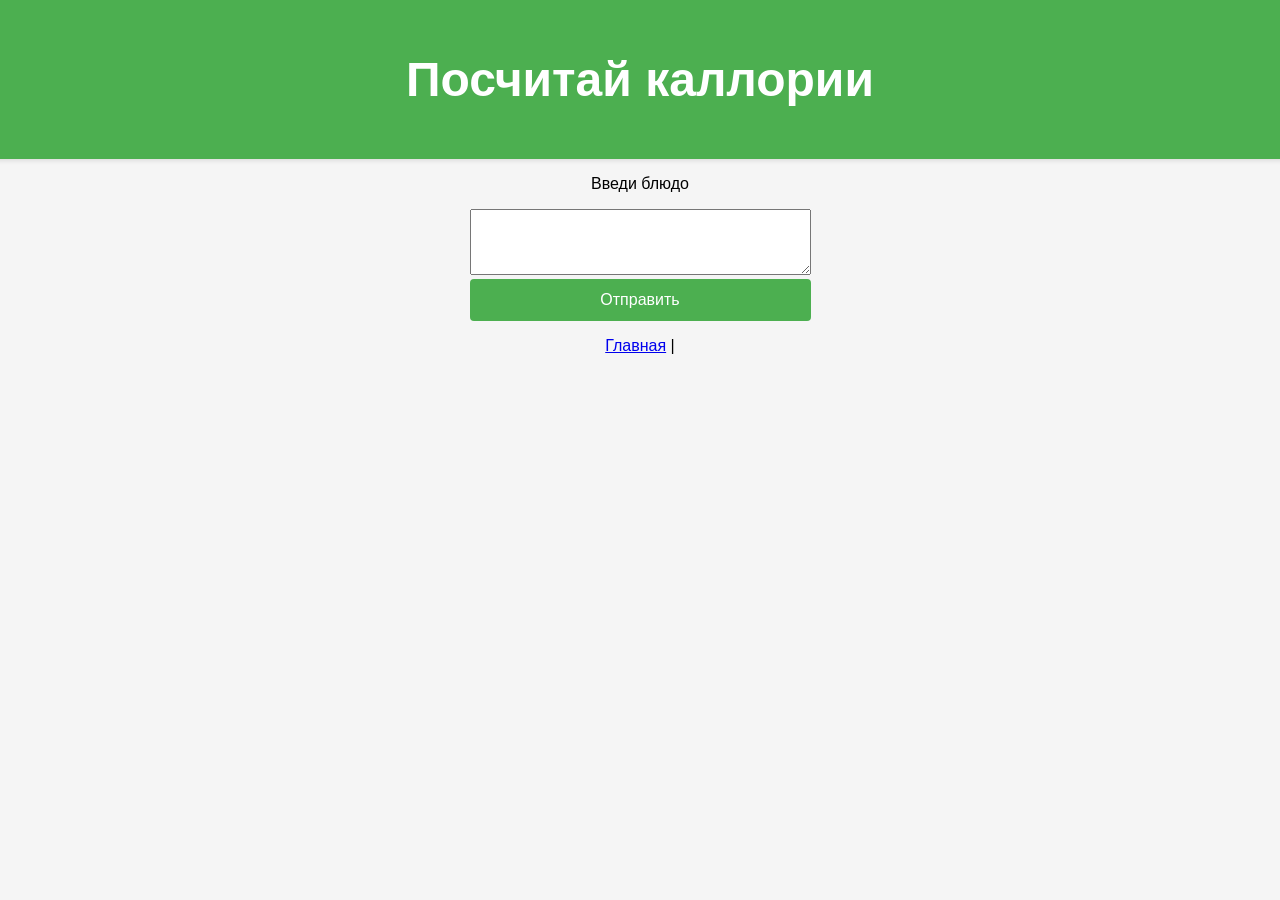
<file: templates/ch.html>
<!doctype html>
<html>
<head>
<style>
    body {
        font-family: 'Arial', sans-serif;
        margin: 0;
        padding: 0;
        display: flex;
        flex-direction: column;
        align-items: center;
        background-color: #f5f5f5;
        min-height: 100vh;
    }
    
    header {
        background-color: #4CAF50;
        color: white;
        padding: 20px;
        width: 100%;
        text-align: center;
        font-size: 24px;
        box-shadow: 0 2px 4px rgba(0,0,0,0.1);
    }
    
    
    .form-container {
        width: 80%;
        max-width: 400px;
        background-color: white;
        padding: 20px;
        border-radius: 8px;
        box-shadow: 0 4px 8px rgba(0,0,0,0.1);
        margin: 20px auto;
    }
    .p {text-align: center}
    
    input[type="text"] {
        width: 100%;
        padding: 12px;
        margin-bottom: 15px;
        border: 1px solid #ccc;
        border-radius: 4px;
        box-sizing: border-box;
    }
    
    button {
        width: 100%;
        padding: 12px;
        background-color: #4CAF50;
        color: white;
        border: none;
        border-radius: 4px;
        cursor: pointer;
        font-size: 16px;
        transition: background-color 0.3s;
    }
    
    button:hover {
        background-color: #45a049;
    }
    
    .answer {
        margin-top: 20px;
        padding: 15px;
        background-color: #f8f9fa;
        border: 1px solid #ddd;
        border-radius: 4px;
        text-align: center;
        max-width: 400px;
        width: 80%;
    }
    
    
    @media (max-width: 600px) {
        .form-container {
            width: 90%;
        }
    }
</style>
    <meta charset="utf-8">
    <title>Чат с ИИ</title>
</head>
<body>
  <header>
    <h1>Посчитай каллории</h1>
</header>
    <div class="container">    
        <p style="text-align: center" >Введи блюдо</p>

        <form method="post">
            <textarea name="question" rows="4" cols="40" required></textarea>
            <br>
            <button type="submit">Отправить</button>
        </form>
    </div>
    <p>
        <a href="{{ url_for('index') }}">Главная</a> |

    </p>

</body>
</html>
</file>
